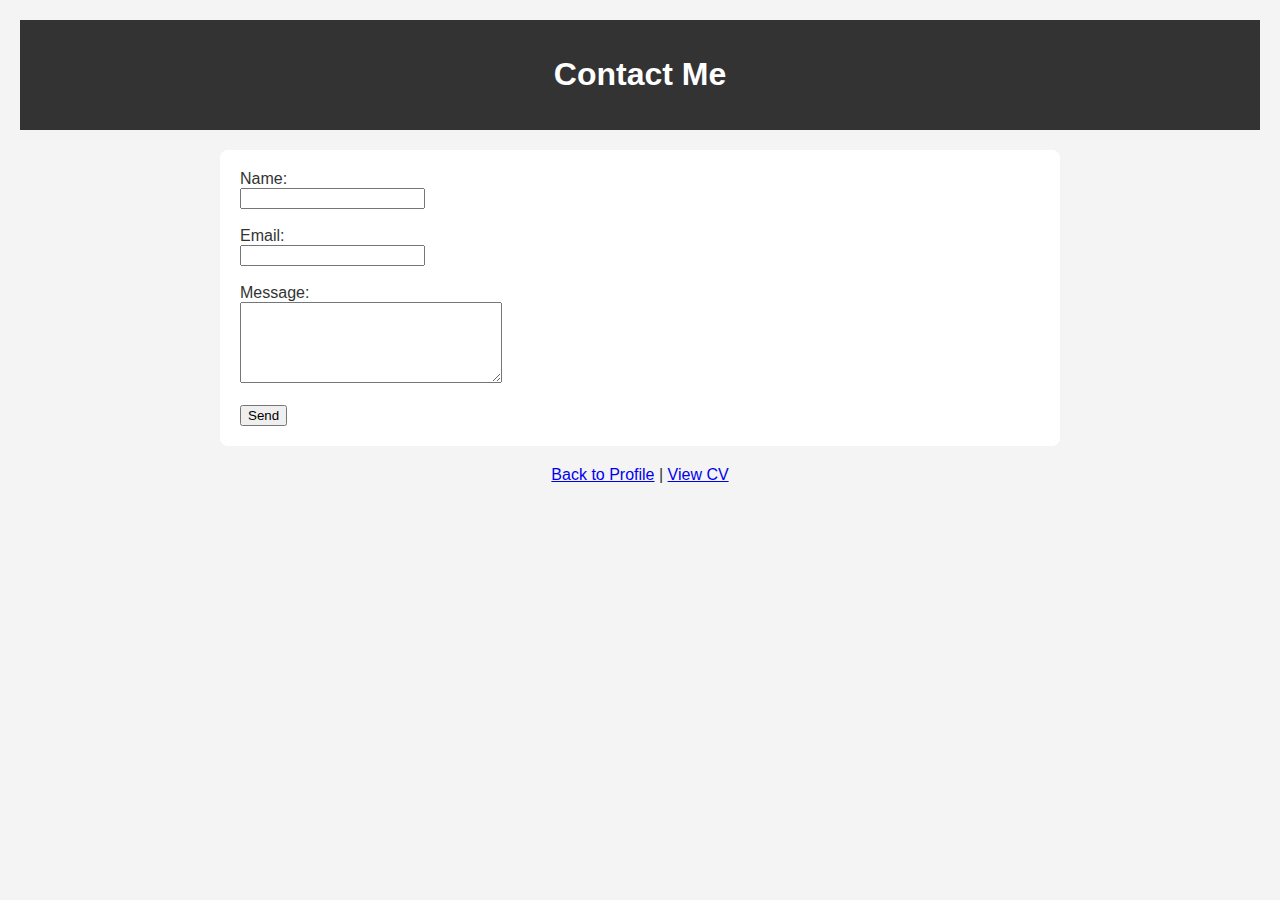
<file: contact.html>
<!DOCTYPE html>
<html lang="en">
<head>
  <meta charset="UTF-8">
  <title>Contact Benaya</title>
  <link rel="stylesheet" href="style.css">
</head>
<body>
  <header>
    <h1>Contact Me</h1>
  </header>
  <section>
    <form>
      <label for="name">Name:</label><br>
      <input type="text" id="name" name="name"><br><br>

      <label for="email">Email:</label><br>
      <input type="email" id="email" name="email"><br><br>

      <label for="message">Message:</label><br>
      <textarea id="message" name="message" rows="5" cols="30"></textarea><br><br>

      <input type="submit" value="Send">
    </form>
  </section>
  <footer>
    <a href="index.html">Back to Profile</a> | <a href="cv.html">View CV</a>
  </footer>
</body>
</html>
</file>
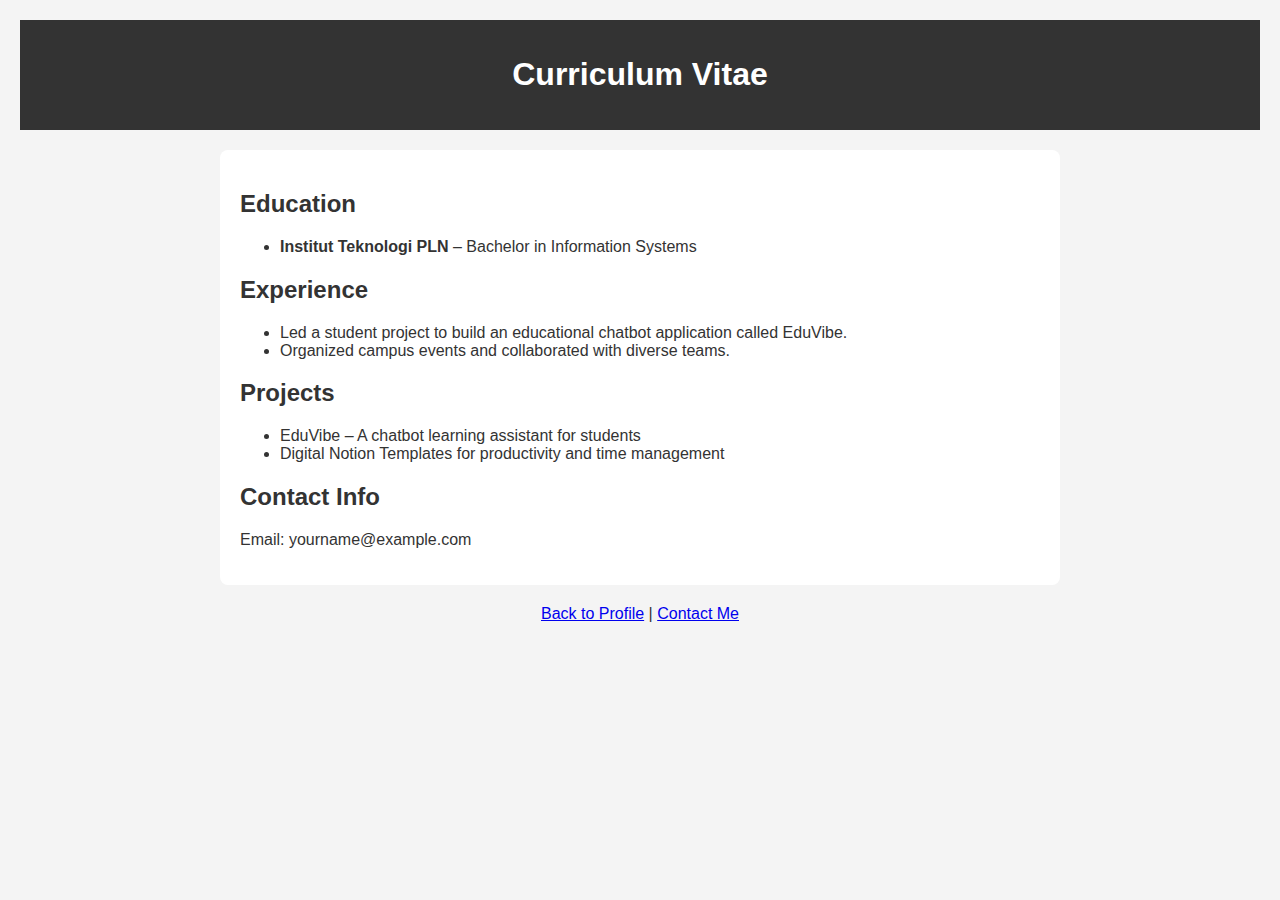
<file: cv.html>
<!DOCTYPE html>
<html lang="en">
<head>
  <meta charset="UTF-8">
  <title>Benaya's CV</title>
  <link rel="stylesheet" href="style.css">
</head>
<body>
  <header>
    <h1>Curriculum Vitae</h1>
  </header>
  <section>
    <h2>Education</h2>
    <ul>
      <li><strong>Institut Teknologi PLN</strong> – Bachelor in Information Systems</li>
    </ul>

    <h2>Experience</h2>
    <ul>
      <li>Led a student project to build an educational chatbot application called EduVibe.</li>
      <li>Organized campus events and collaborated with diverse teams.</li>
    </ul>

    <h2>Projects</h2>
    <ul>
      <li>EduVibe – A chatbot learning assistant for students</li>
      <li>Digital Notion Templates for productivity and time management</li>
    </ul>

    <h2>Contact Info</h2>
    <p>Email: yourname@example.com</p>
  </section>
  <footer>
    <a href="index.html">Back to Profile</a> | <a href="contact.html">Contact Me</a>
  </footer>
</body>
</html>
</file>
<file: style.css>
body {
  font-family: Arial, sans-serif;
  margin: 20px;
  background-color: #f4f4f4;
  color: #333;
}

header {
  background-color: #333;
  color: white;
  padding: 15px;
  text-align: center;
}

section {
  padding: 20px;
  background-color: white;
  margin: 20px auto;
  max-width: 800px;
  border-radius: 8px;
}

footer {
  text-align: center;
  margin-top: 20px;
}

.profile-photo {
  width: 150px;
  border-radius: 50%;
  display: block;
  margin: 10px auto;
}
</file>
